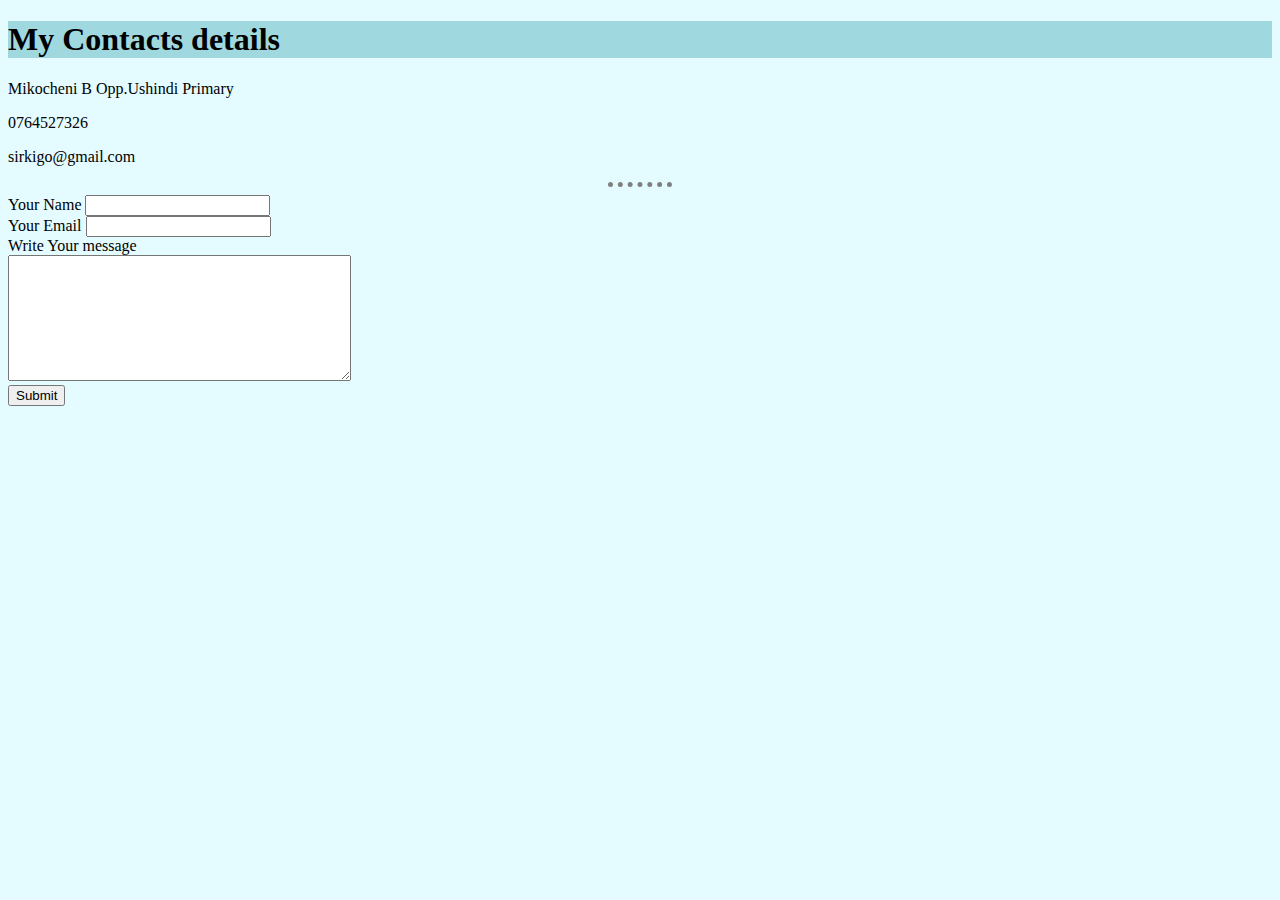
<file: Contacts.html>
<!DOCTYPE html>
<html lang="en" dir="ltr">

<head>
  <meta charset="utf-8">
  <title>Contact Me</title>
    <link rel="stylesheet" href="css/index.css">
</head>

<body>
  <h1>My Contacts details</h1>
  <p>Mikocheni B Opp.Ushindi Primary</p>
  <p>0764527326</p>
  <p>sirkigo@gmail.com</p>
  <hr >
  <form class="" action="index.html" method="post" enctype="text/plain">
    <label for="">Your Name</label>
    <input type="text" name="yourName" value=""><br>
    <label for="">Your Email</label>
    <input type="email" name="yourEmail" value=""><br>
    <label for="">Write Your message</label><br>
    <textarea name="name" rows="8" cols="40"></textarea><br>
    <input type="submit" name="" value="Submit">

</html>
</file>
<file: css/index.css>
body {
  background-color: #e4fbff;
}

img {
  height: 200px;
  width: 200px;
}
h3{
  background-color: #9fd8df;
  padding: 2px;
}
h1{
  background-color: #9fd8df;
}
hr{
  border-style: none;
  border-top-style: dotted;
  border-color: grey;
  border-width: 5px;
  width: 5%;
}
</file>
